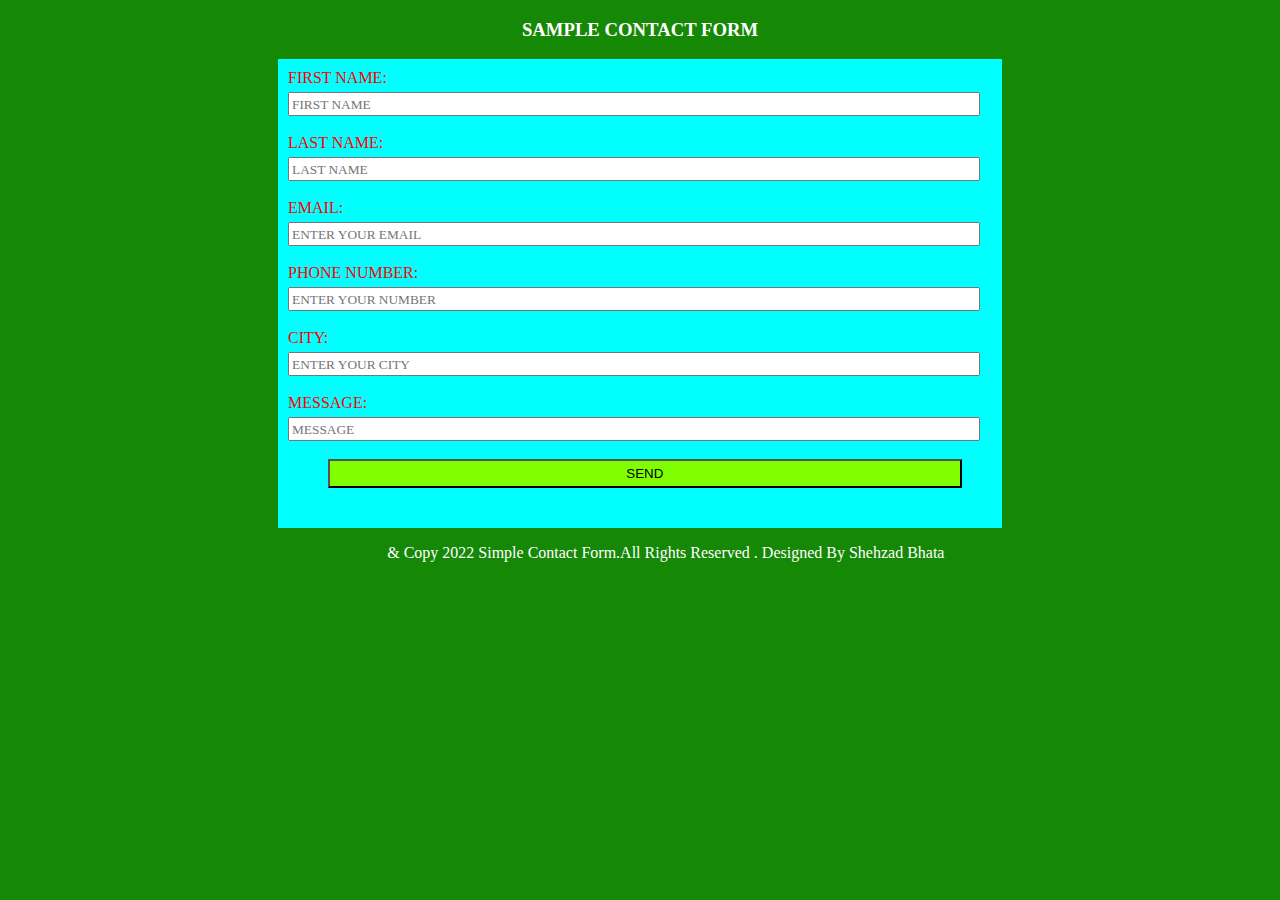
<file: index.html>
<!DOCTYPE html>
<html lang="en">
<head>
    <meta charset="UTF-8">
    <meta http-equiv="X-UA-Compatible" content="IE=edge">
    <meta name="viewport" content="width=device-width, initial-scale=1.0">
    <title>Document</title>
    <link rel="stylesheet" href="style.css">
</head>
<body>
        <section>
                <div>
                        <h3 class="title">Sample Contact Form</h3>
                </div>
        </section>
        <section>

    <form type="SEND" method="post" action="THANKYOU.html">
        <div class="details_form">
                <div class="input_data">
        <label class="Name">FIRST NAME:</label></br>
        <input type="text" name="name" class="name" id="fname" placeholder="FIRST NAME" required></input></br>
    </br>
        <label class="Name">LAST NAME:</label></br>
        <input type="text" name="name" class="name" id="fname" placeholder="LAST NAME" required></input></br>
</br>
        <label class="Name">EMAIL:</label></br>
        <input type="text" name="email" class="email" id="femail" placeholder="ENTER YOUR EMAIL" required></input></br>
</br>
        <label class="Name">PHONE NUMBER:</label></br>
        <input type="text" name="phone" class="phone" id="fphone" placeholder="ENTER YOUR NUMBER" required></input></br>
</br>
        <label class="Name">CITY:</label></br>
        <input type="text" name="city" class="city" id="fcity" placeholder="ENTER YOUR CITY" required></input></br>
</br>
        <label class="Name">MESSAGE:</label></br>
        <input type="text" name="message" class="message" id="fmessage" placeholder="MESSAGE" required></input></br>
</br>

        <div><button>SEND</button></div>


    </form>
</section>
<div class="para">
        <p>& copy 2022 simple contact form.all rights reserved . designed by shehzad bhata</p>
</div>


</body>
</html>
</file>
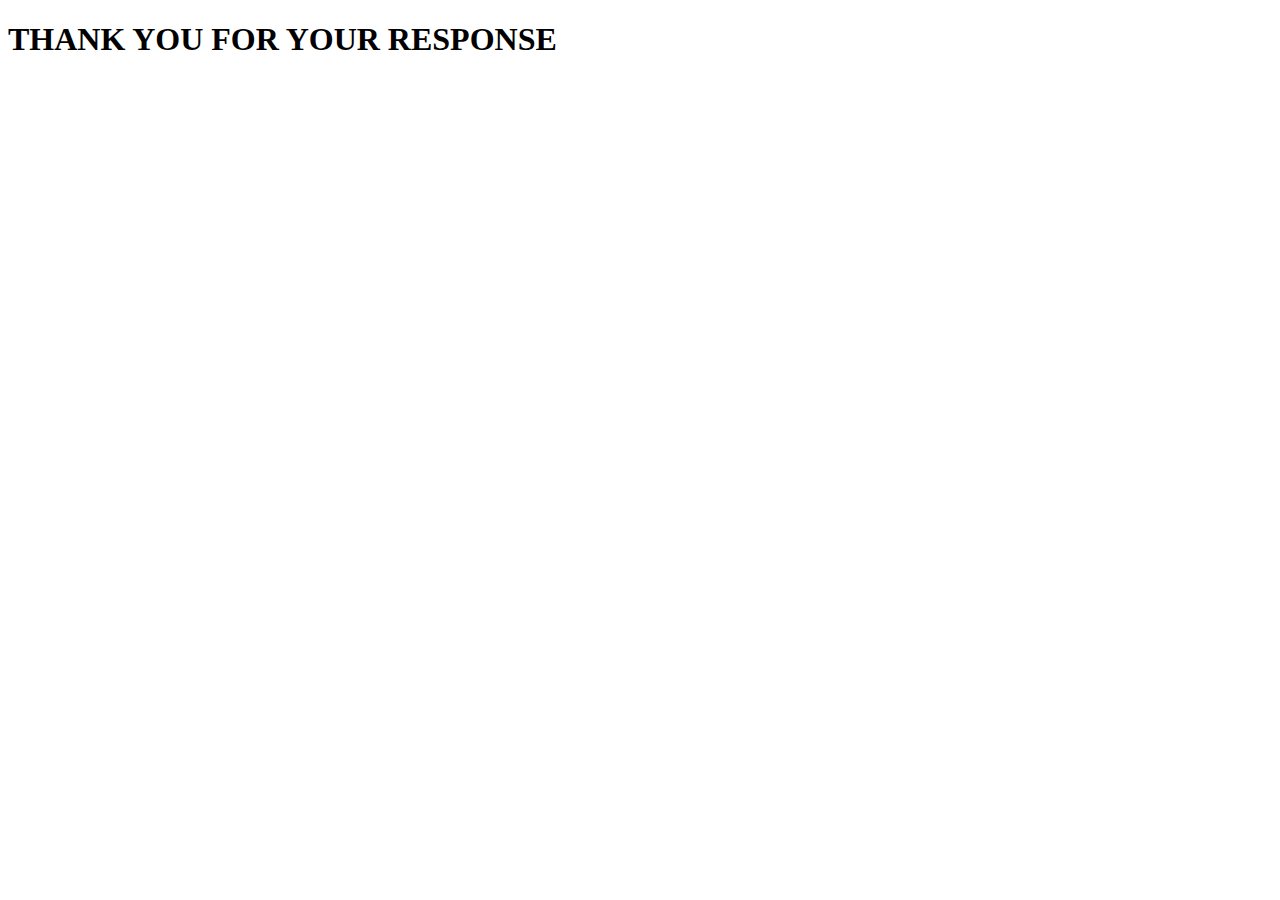
<file: THANKYOU.html>
<!DOCTYPE html>
<html lang="en">
<head>
    <meta charset="UTF-8">
    <meta http-equiv="X-UA-Compatible" content="IE=edge">
    <meta name="viewport" content="width=device-width, initial-scale=1.0">
    <title>Document</title>
</head>
<body>
    <h1>THANK YOU FOR YOUR RESPONSE</h1>
</body>
</html>
</file>
<file: style.css>
body {
    background-color: rgb(21, 136,6);
}

.title {
    text-transform: uppercase;
    text-align: center;
    font-family: 'Times New Roman', Times, serif;
    color: white;
}

.details_form {
    background-color:aqua;
    padding: 10px;
    margin: 10px 270px;
}
label {
    color: red;
}

.text {
    text-align: center;
    color: white;
    font-style: italic;
}
input {
    width: 96%;
    padding-right: 10px;
    padding-top: 3px;
    margin-top: 5px;
    font-family: 'Times New Roman', Times, serif;
}

.input_data {
    margin-bottom: 30px;
}
 
button {
    background-color:chartreuse;
    padding: 5px;
    width: 90%;
    margin-left: 40px;
    cursor: pointer;
}

.para {
    color: white;
    margin-left: 30%;
    text-transform: capitalize;
    font-weight: 40
}
</file>
